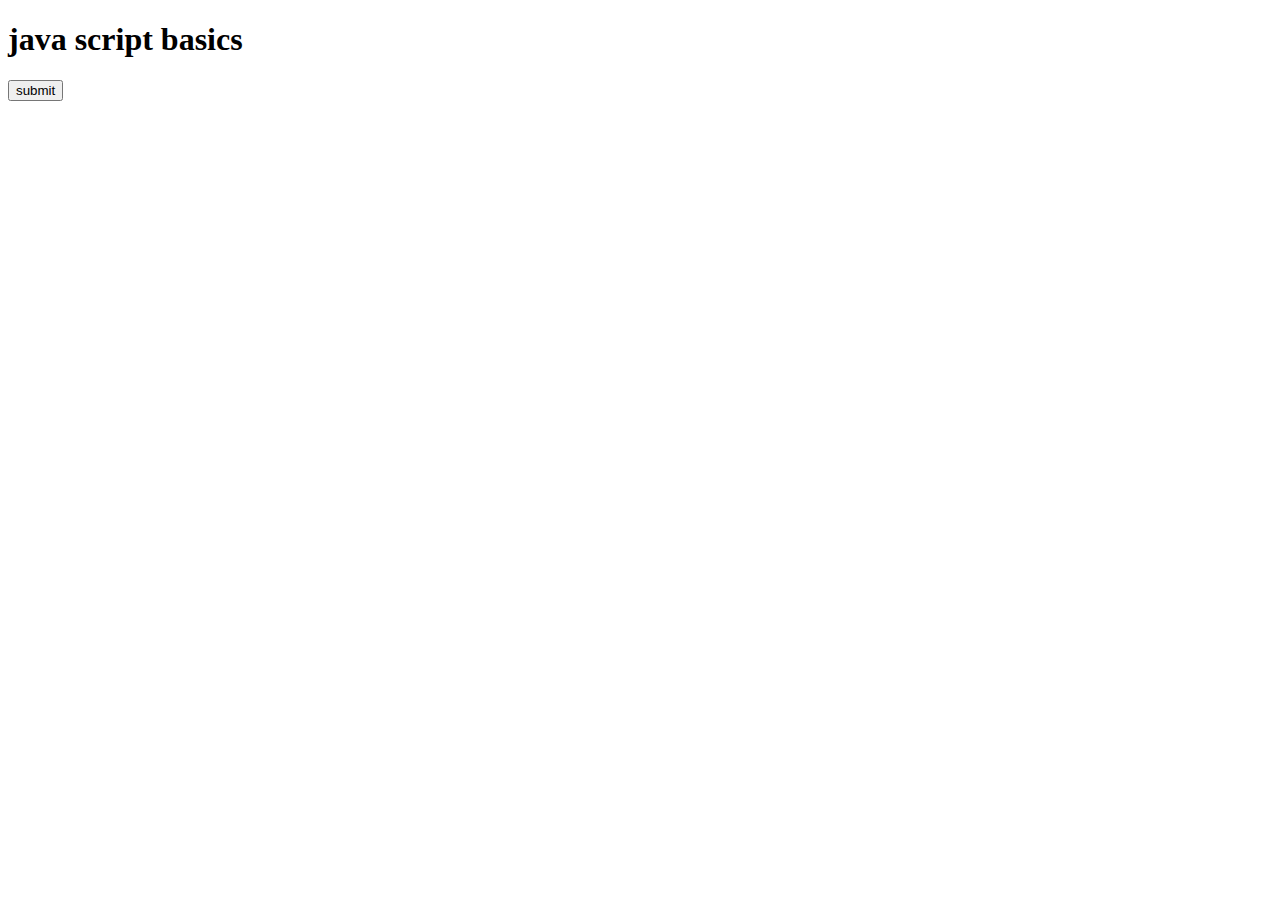
<file: click/index.html>
<!DOCTYPE html>
<html>
    <head>
        <title>html sheet</title>
        <meta charset="utf-8"/> <!--charector set-->
    </head>
    <body>
        <h1 class="hclass" id="hId">java script basics</h1>
        <button type="button" id="btn" class="cls">submit</button>
    </body>
    <script src='script1.js'></script>
</html>
</file>
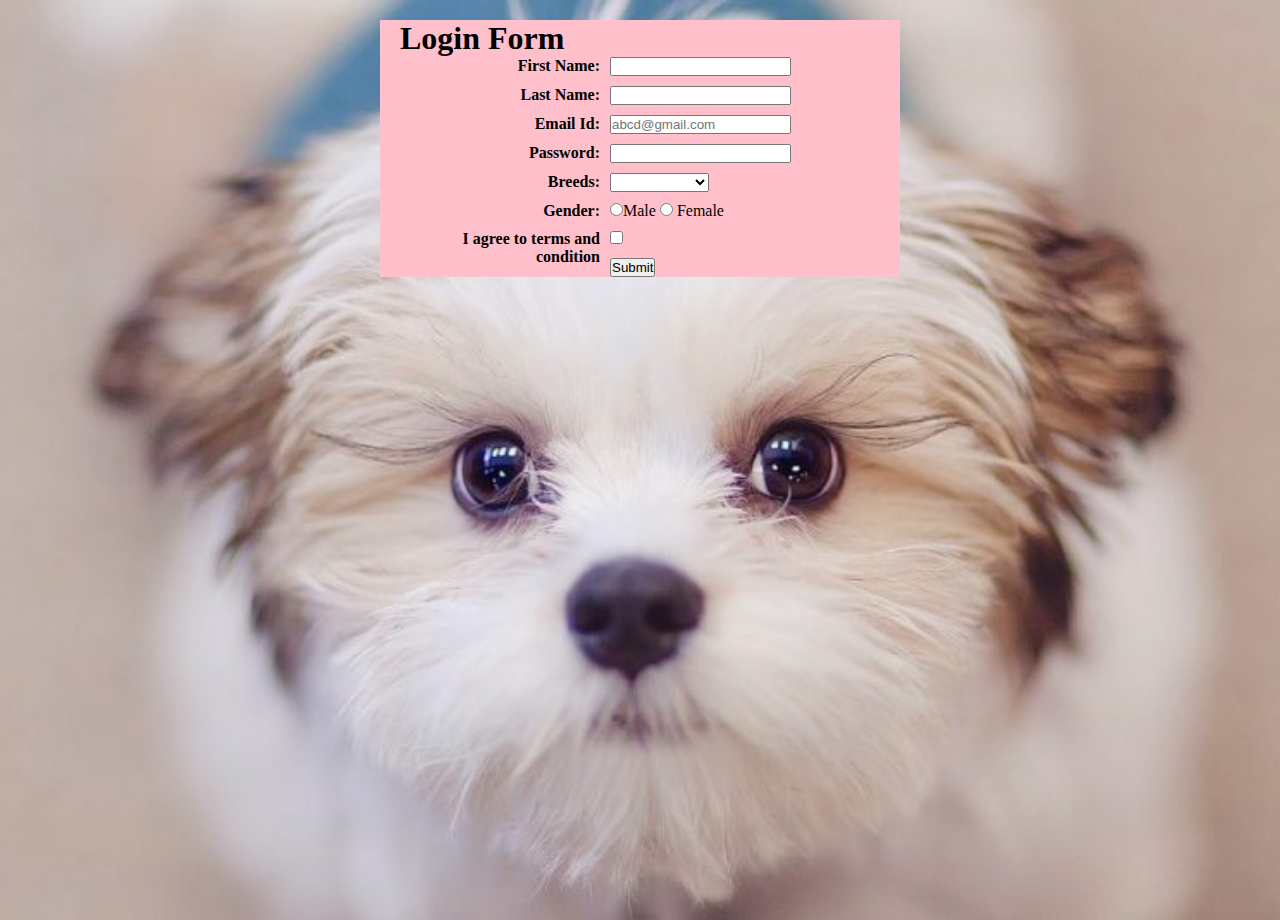
<file: adoptionWebsite/adopt.html>
<!DOCTYPE html>
<html>
    <head>
        <title>login form</title>
        <link rel="stylesheet" href="sty1.css" type="text/css">
    </head>
    <body>
        <div id="outercontainer">
            <h1>Login Form </h1>
        <div class="form-row class="main-label">
         <label class="main-label" for="fname">First Name:</label>
         <input id="fname" type="text" name="fname" />
        </div>
        <div class="form-row class="main-label">
            <label class="main-label" for="lname">Last Name:</label>
            <input id="lname" type="text" name="lname" />
        </div>
        <div class="form-row class="main-label">
                <label class="main-label" for="meal_id">Email Id:</label>
                <input id="email_id" type="text" name="email_id" placeholder="abcd@gmail.com" />
            </div>
            <div class="form-row" class="main-label">
                    <label class="main-label" for="passs">Password:</label>
                    <input id="pass" type="password" name="pass" />
               </div> 
               <div class="form-row" class="main-label">
					<label class="main-label" for="breeds">Breeds:</label>
					<select name="breeds" id="breeds">
						<option></option>
						<option value="pomerian">Pomerian</option>
						<option value="rough collie">Rough Collie</option>
						<option value="saluki">Saluki</option>
						<option value="havanese">Havanese</option>
					</select>
                </div>
                <div class="form-row">
                        
                        <label class="main-label">Gender:</label>
                 <div class="">
                        <label><input type="radio" id='express' name="optradio"><!-- <font face="Comic Sans MS" size="5" color="yellow">-->Male </font></label>
                        <label><input type="radio" id='regular' name="optradio"><!-- <font face="Comic Sans MS" size="5" color="yellow">--> Female </font></label>
                    </div>
                
                <!--<div class="">
                    <label><input type="radio" id='regular' name="optradio"> <font face="Comic Sans MS" size="5" color="yellow"> Female </font></label>
                </div>-->
            
                 </div> <!--
                <div class="form-row">
                        
                        <label class="main-label">Gender:</label>
                        <label>
                            <input type="radio" name="gender" value="Male" /> Male
                        </label>

                        <label>
                            <input type="radio" name="female" value="Female" /> Female
                        </label>
                </div>-->
                        <div class="form-row">
                        <label class="main-label">I agree to terms and condition</label>
                
                <label>
                    <input type="checkbox" name="check" value="check" />
                </label>
                </div> 
                <div class="form-row" class="main-label">
                        <button type="submit">Submit </button>
                    </div>        
            </div>
    </body>

</html>
</file>
<file: adoptionWebsite/sty1.css>
*{
    margin:0;
    padding:0;
} body{
    background-image: url("image2.jpg");
    height:100vh;
   background-size: cover ;

   background-position: center;
}
#outercontainer {
    background-color: pink;
    color: black;
         margin-left: auto;
         padding-left: 20px;
         margin-top: 20px;
         margin-right: auto;
         width: 500px;
         /*opacity: 0.5;*/
        /* text-align: center;*/

     }
     .form-row {
        margin-bottom: 10px;
    }
     .main-label {
        font-weight: bold;
        width: 200px;
        /* label tags don't take in widths unless we use display: block*/
        display: block;
        float: left;
        text-align: right;
        margin-right: 10px;
    }
</file>
